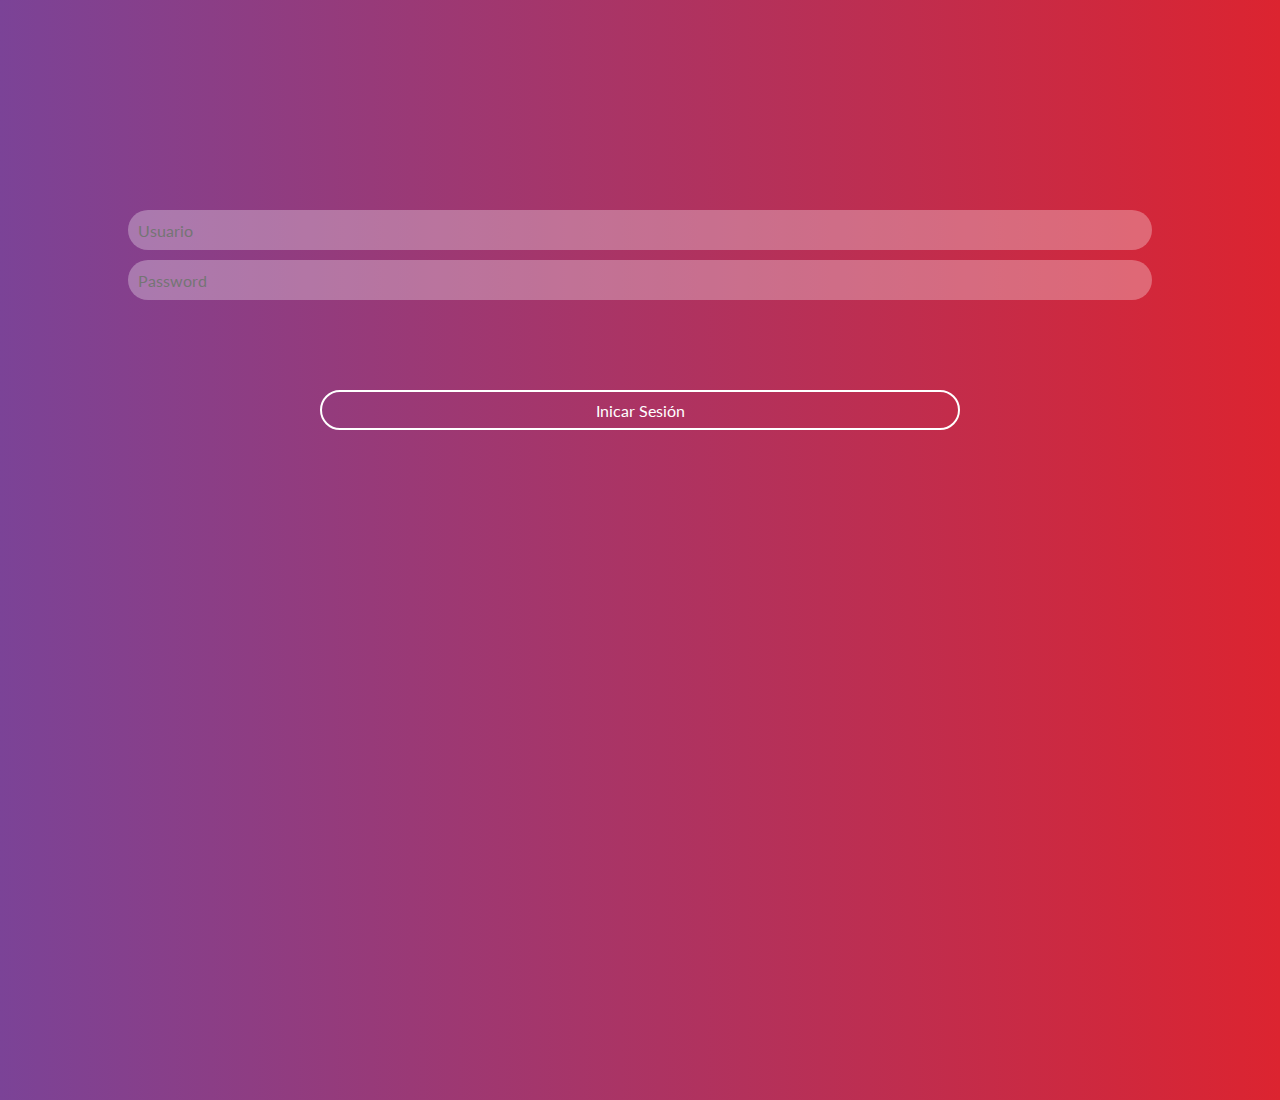
<file: index.html>
<!DOCTYPE html>
<html>
<head>
	<title>MENSAJES</title>
	<meta charset="utf-8">
	<meta name="viewport" content="width=device-width, user-scalable=no">
	<link rel="stylesheet" type="text/css" href="css/estilos.css">
	<script src="js/funciones.js"></script>
	<link rel="stylesheet" type="text/css" href="css/font-awesome.css">
	<link href="https://fonts.googleapis.com/css?family=Lato:300,400" rel="stylesheet">
	<meta http-equiv="Content-Security-Policy" content="default-src 'self'; script-src 'self' 'unsafe-inline'; style-src 'self'; img-src *; font-src *; connect-src *;">
</head>
<body>
	<div id="circulo"></div>
	<nav>
		<i class="fa fa-address-book" style="opacity: 0; transition: 0.3s all"></i>
		<h1 style="opacity: 0; transition: 0.3s all">Contactos</h1>
	</nav>

	<section style="opacity: 0; transition: 0.3s all">
		
	</section>

<script>
	//INICIALIZAR LA VENTANA
	window.addEventListener('load', cargarContactos, true);
</script>

</body>
</html>
</file>
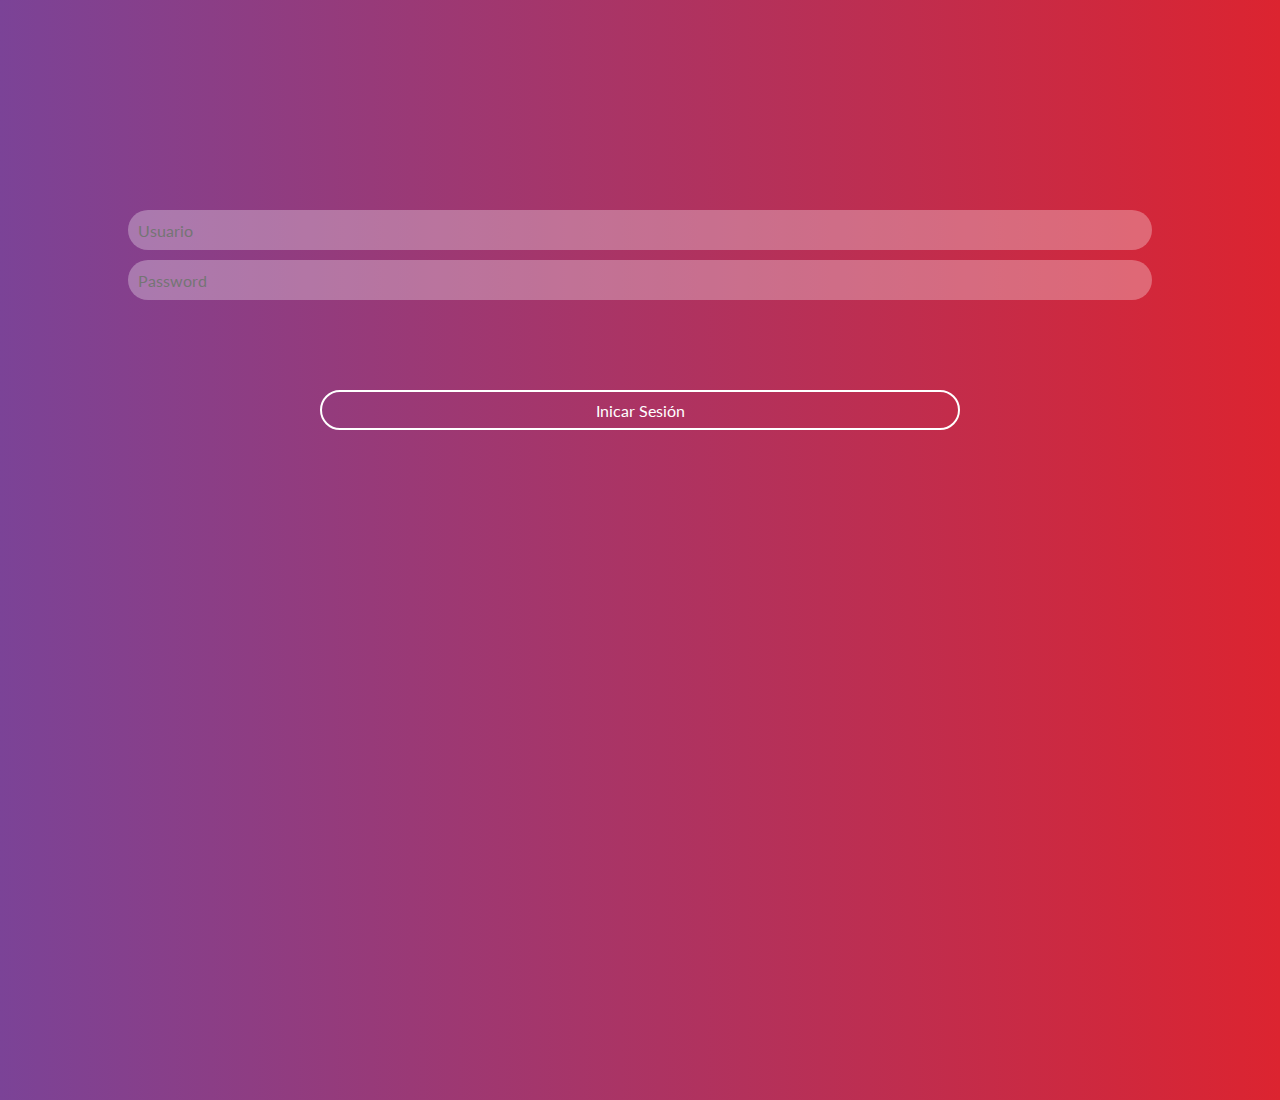
<file: login.html>
<!DOCTYPE html>
<html>
<head>
	<title>MENSAJES</title>
	<meta charset="utf-8">
	<meta name="viewport" content="width=device-width, user-scalable=no">
	<link rel="stylesheet" type="text/css" href="css/estilos.css">
	<script src="js/funciones.js"></script>
	<link rel="stylesheet" type="text/css" href="css/font-awesome.css">
	<link href="https://fonts.googleapis.com/css?family=Lato:300,400" rel="stylesheet">
	<meta http-equiv="Content-Security-Policy" content="default-src 'self'; script-src 'self' 'unsafe-inline'; style-src 'self' 'unsafe-inline'; img-src *; font-src *; connect-src *;">
</head>
<body>

	<div class="login">
		<input type="text" id="usuario" placeholder="Usuario">
		<input type="password" id="password" placeholder="Password">
		<p class="error"></p>
		<button onclick="login()">Inicar Sesión</button>
	</div>

<script>
	function login(){
		usuario = document.getElementById('usuario').value;
		password = document.getElementById('password').value;
		if(usuario != "" && password != "") {
			//LOGEAR
			logAjax = new XMLHttpRequest();
			logAjax.open('GET','http://148.220.211.95:88/apps2017/sesion3/php/login.php?u='+usuario+'&p='+password);
			logAjax.send();
			logAjax.onreadystatechange = function(){
				if (logAjax.readyState==4 && logAjax.status == 200) {
					if (logAjax.responseText!="0") {
						localStorage.setItem('idUsuario', logAjax.responseText);
						window.location.assign('index.html');
					}else{
						document.querySelector('.error').style.opacity="1"
						document.querySelector('.error').innerHTML = "El usuario no existe";
						setTimeout(function(){
							document.querySelector('.error').style.opacity="0"
						},3000)
					}
				}
			}	
		}
	}
</script>

<style type="text/css">

p{
	float: left;
	width: 50%;
	background: rgba(255,255,255,.8);
	color: rgba(0,0,0,.7);
	margin-top: 10px;
	text-align: center;
	height: 40px;
	border-radius: 20px;
	margin-left: 25%;
	opacity: 0;
	transition:.4s all;
	line-height: 40px;
}
body,html{
	height: 100%;
}
	.login{
		width: 100%;
		height: 100%;
		float: left;
		background: var(--color-principal);
		padding-top: 200px;
	}

	input{
		float: left;
		width: 80%;
		margin-left: 10%;
		height: 40px;
		border-radius: 20px;
		margin-top: 10px;
		border: none;
		background: rgba(255,255,255,.3);
		font-size: 1em;
		color: white;
		padding-left: 10px;
		box-sizing: border-box;
		outline: none;
	}

	button{
		width: 50%;
		margin-left: 25%;
		float: left;
		background: transparent;
		border: 2px solid white;
		border-radius: 20px;
		height: 40px;
		margin-top: 40px;
		font-size: 1em;
		color: white;
		outline: none;
	}
</style>

</body>
</html>
</file>
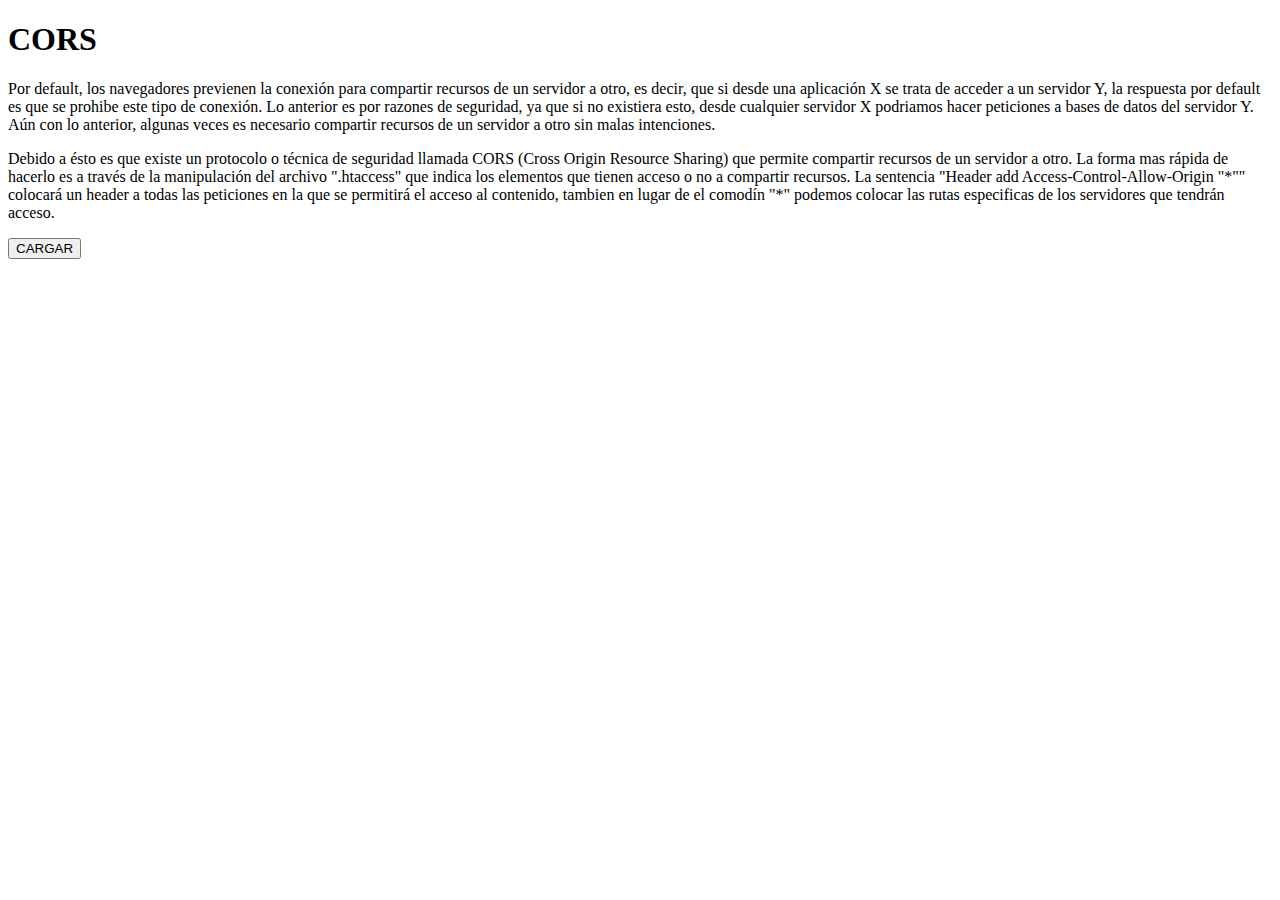
<file: testCORS.html>
<!DOCTYPE html>
<html>
<head>
	<title>TESTCORS</title>
</head>
<body>
	<h1>CORS</h1>
	<p>Por default, los navegadores previenen la conexión para compartir recursos de un servidor a otro, es decir, que si desde una aplicación X se trata de acceder a un servidor Y, la respuesta por default es que se prohibe este tipo de conexión. Lo anterior es por razones de seguridad, ya que si no existiera esto, desde cualquier servidor X podriamos hacer peticiones a bases de datos del servidor Y. Aún con lo anterior, algunas veces es necesario compartir recursos de un servidor a otro sin malas intenciones.</p>
	<p>Debido a ésto es que existe un protocolo o técnica de seguridad llamada CORS (Cross Origin Resource Sharing) que permite compartir recursos de un servidor a otro. La forma mas rápida de hacerlo es a través de la manipulación del archivo ".htaccess" que indica los elementos que tienen acceso o no a compartir recursos. La sentencia "Header add Access-Control-Allow-Origin "*"" colocará un header a todas las peticiones en la que se permitirá el acceso al contenido, tambien en lugar de el comodín "*" podemos colocar las rutas especificas de los servidores que tendrán acceso.</p>
	<div id="cargar"></div>
	<button onclick="cargarCORS()">CARGAR</button>
</body>
<script>
	function cargarCORS(){
		//1. INSTANCIA DE XHR
		ax = new XMLHttpRequest();
		//2. CADENA DE PETICIÓN
		ax.open('GET','http://148.220.209.137:9999/apps2017/sesion3/test.txt');
		//3. ENVIAR LA PETICIÓN
		ax.send();
		//4. ESCUCHAR CUANDO HAYA UNA RESPUESTA
		ax.onreadystatechange = function(){
			if (ax.status == 200 && ax.readyState==4) {
				document.getElementById('cargar').innerHTML=ax.responseText;
			}
		}
	}
</script>
</html>
</file>
<file: css/estilos.css>
*{
	margin:0;
	padding: 0;
	font-family: 'Lato';
}
:root{
	--color-principal: linear-gradient(to right, #7b4397, #dc2430);
	--color-contraste: white;
	--color-fondo: #DDE3E6;
	--color-diferente: linear-gradient(to right, #136a8a, #267871);
}
nav{
	position: fixed;
	left: 0px;
	top: 0px;
	width: 100%;
	height: 60px;
	background: var(--color-principal);
	color: var(--color-contraste);
	text-align: center;
	line-height: 60px;
	font-size: 1.3em;
}

section{
	position: fixed;
	left: 0px;
	top: 60px;
	width: 100%;
	height: calc(100% - 60px);
	background: var(--color-fondo);
	overflow-y: scroll;
}

.contacto{
	width: calc(100% - 20px);
	margin-left: 10px;
	float: left;
	margin-top: 10px;
	height: 60px;
	background: white;
}

	.contacto-img{
		width:50px;
		height: 50px;
		margin-top: 5px;
		margin-left: 5px;
		float: left;
	}

		.contacto-img img{
			width: 100%;
			border-radius: 50%;
		}

		
	.contacto-nombre{
		margin-left: 5px;
		float: left;
		width: calc(100% - 60px);
		height: 30px;
		line-height: 30px;
		font-size: 1.1em;
		color: rgba(0,0,0,.8);
	}

	.contacto-estado{
		float: left;
		margin-left: 5px;
		width: calc(100% - 60px);
		height: 30px;
		font-size: .9em;
		color: rgba(0,0,0,.4);
	}

article{
	width: 100%;
	height: calc(100% - 60px - 80px);
	background: var(--color-fondo);
	position: fixed;
	top: 60px;
	left: 0px;
	overflow: scroll;
}
footer{
	width: 100%;
	position: fixed;
	bottom: 0px;
	left: 0px;
	height: 80px;
	background: var(--color-fondo);
}
	footer>textarea{
		width: calc(100% - 80px);
		height: 60px;
		margin-top: 10px;
		margin-left: 10px;
		float: left;
		border-radius: 30px 0px 0px 30px;
		border: none;
		outline: none;
		opacity: .7;
		transition: .3s all;
		font-size: 1.1em;
		box-sizing: border-box;
		resize: none;
		padding-left: 20px;
		padding-top: 10px;
	}
	footer>textarea:focus{
		opacity: 1;
	}

	footer>button{
		float: left;
		width: 60px;
		height: 60px;
		border-radius: 0px 30px 30px 0px;
		border: none;
		outline: none;
		margin-top: 10px;
		margin-left: 0px;
		font-size: 1.5em;
		background: var(--color-principal);
		color: var(--color-contraste);
	}

	.msj{
		max-width: calc(50% + 10px);
		clear: both;/*DESPEJAR EN AMBOS LADOS DEL ELEMENTO*/
		padding: 5px;
		margin:10px 10px 0px 10px;
		border-radius: 10px;
		color: var(--color-contraste);
	}

	.entrante{
		float: left;
		background: var(--color-diferente);
	}

	.saliente{
		float: right;
		background: var(--color-principal);
	}

	nav>i{
		float: left;
		height: 60px;
		width: 30px;
		font-size: 1.5em !important;
		line-height: 60px !important;
	}

	nav>img{
		float: left;
		width: 40px;
		margin-left: 5px;
		margin-top: 10px;
		height: 40px;
		border-radius: 50%;
	}

	nav>h1{
		font-size: 1em;
		font-weight: lighter;
		float: left;
		margin-left: 5px;
	}

.oculto{
	margin-left:100px !important;
	opacity: 0;
}
/*EL MISMO SELECTOR QUE LA LINEA 34*/
.contacto{
	transition: .3s all;
}

#circulo
{
	width: 500px;
	height: 500px;
	position: fixed;
	left: calc(50% - 250px);
	top: calc(50% - 250px);
	background: var(--color-principal);
	border-radius: 50%;
	z-index: 99999999999999;
	transform: scale(0.001);
	transition: 0.3s all;
}

.full
{
	transform: scale(2) !important;
}

.msj
{
	transition: 0.3s all;
}

.escondido
{
	opacity: 0;
	margin-top: 50px;
}
</file>
